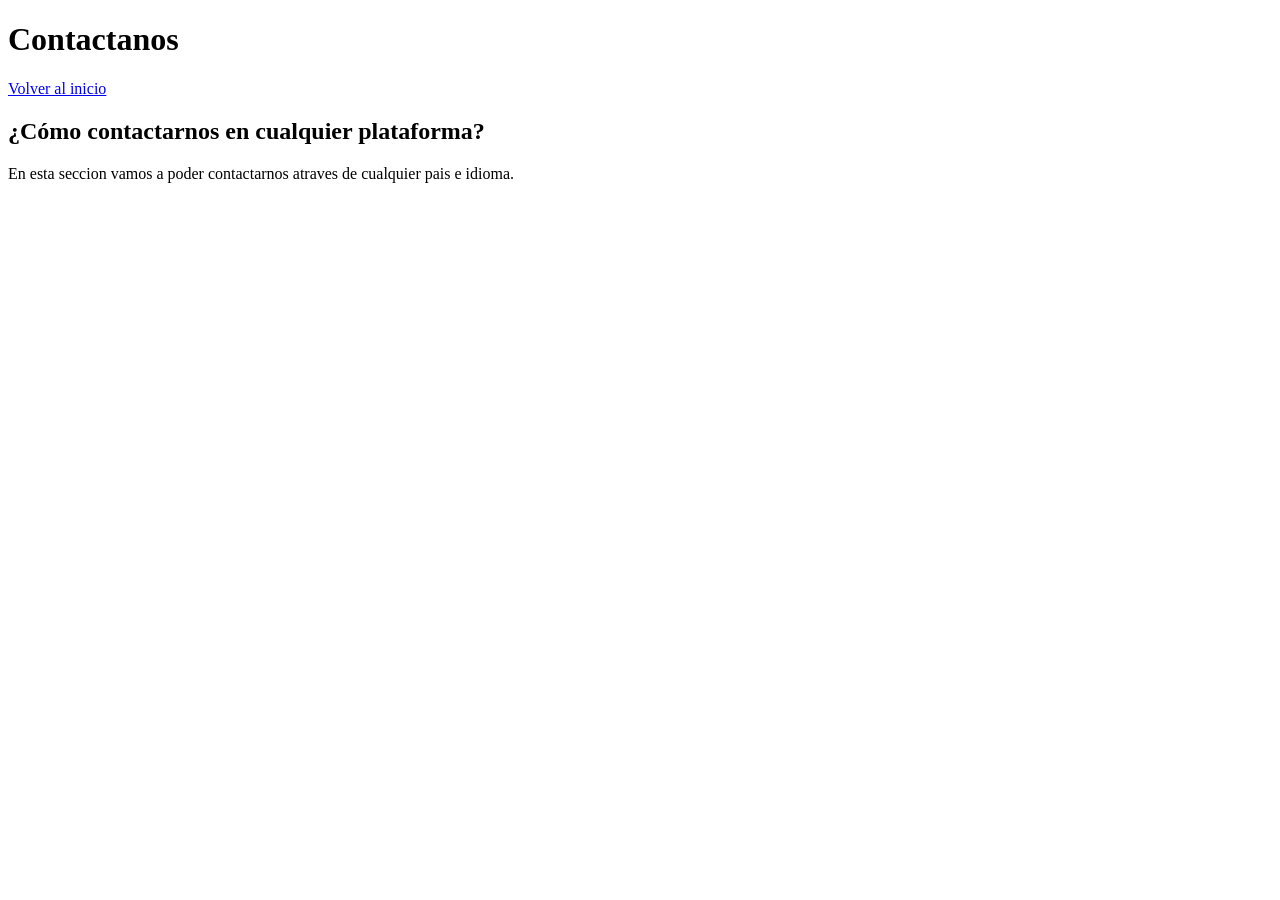
<file: contactanos.html>
<!DOCTYPE html>
<html lang="es">
<head>
    <meta charset="UTF-8">
    <title>VOGUE</title>
</head>
<body>

    <header>
        <h1>Contactanos</h1>
    </header>

    <nav>
        <a href="index.html">Volver al inicio</a>
    </nav>

    <main>
        <h2>¿Cómo contactarnos en cualquier plataforma?</h2>
        <p>
            En esta seccion vamos a poder contactarnos atraves de cualquier pais e idioma.
        </p>
    </main>

</body>
</html>
</file>
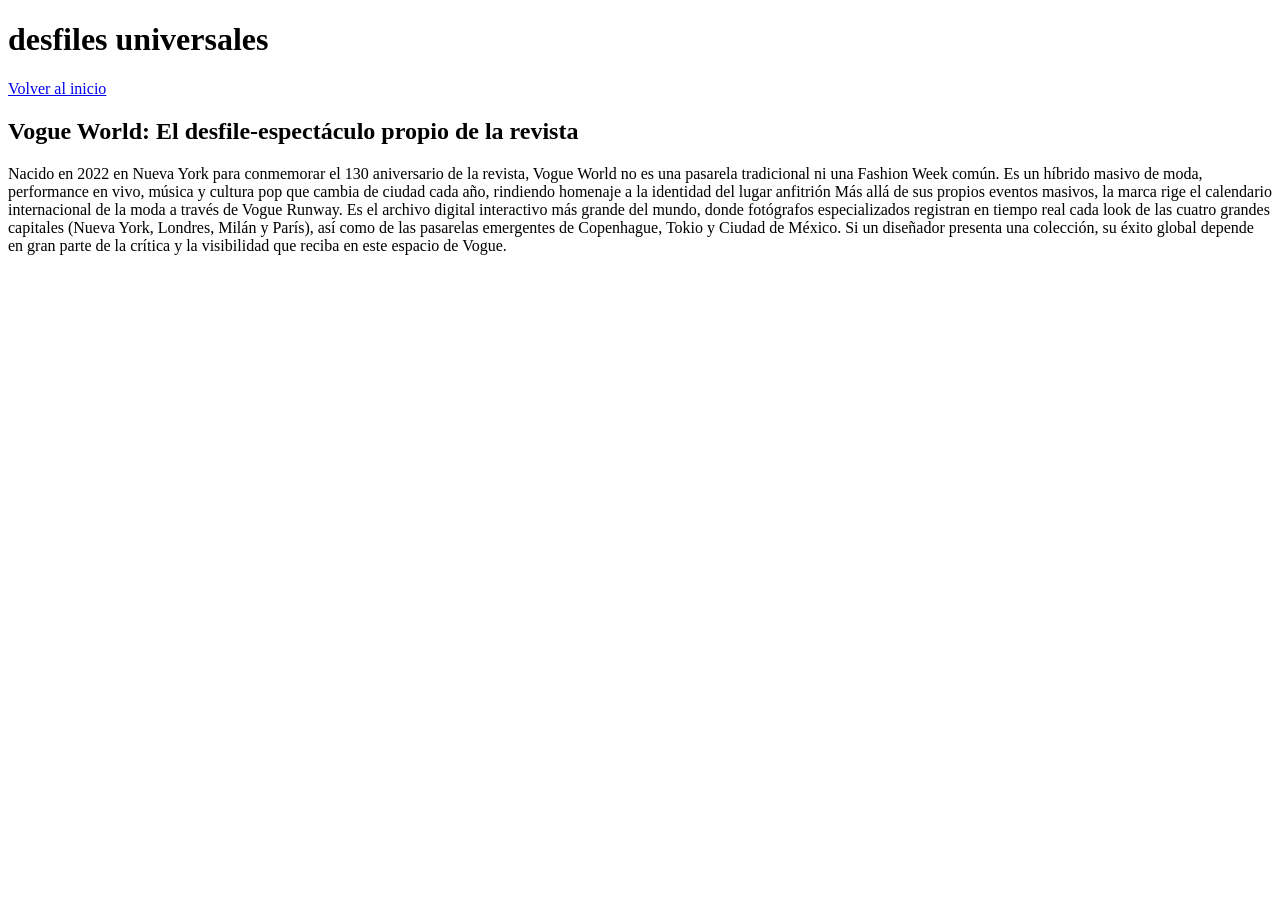
<file: desfiles-universales.html>
<!DOCTYPE html>
<html lang="es">
<head>
    <meta charset="UTF-8">
    <title>VOGUE</title>
</head>
<body>

    <header>
        <h1>desfiles universales</h1>
    </header>

    <nav>
        <a href="index.html">Volver al inicio</a>
    </nav>

    <main>
        <h2>Vogue World: El desfile-espectáculo propio de la revista</h2>
        <p>
            Nacido en 2022 en Nueva York para conmemorar el 130 aniversario de la revista, Vogue World no es una pasarela tradicional ni una Fashion Week común. Es un híbrido masivo de moda, performance en vivo, música y cultura pop que cambia de ciudad cada año, rindiendo homenaje a la identidad del lugar anfitrión

            Más allá de sus propios eventos masivos, la marca rige el calendario internacional de la moda a través de Vogue Runway. Es el archivo digital interactivo más grande del mundo, donde fotógrafos especializados registran en tiempo real cada look de las cuatro grandes capitales (Nueva York, Londres, Milán y París), así como de las pasarelas emergentes de Copenhague, Tokio y Ciudad de México. Si un diseñador presenta una colección, su éxito global depende en gran parte de la crítica y la visibilidad que reciba en este espacio de Vogue.
        </p>
    </main>

</body>
</html>
</file>
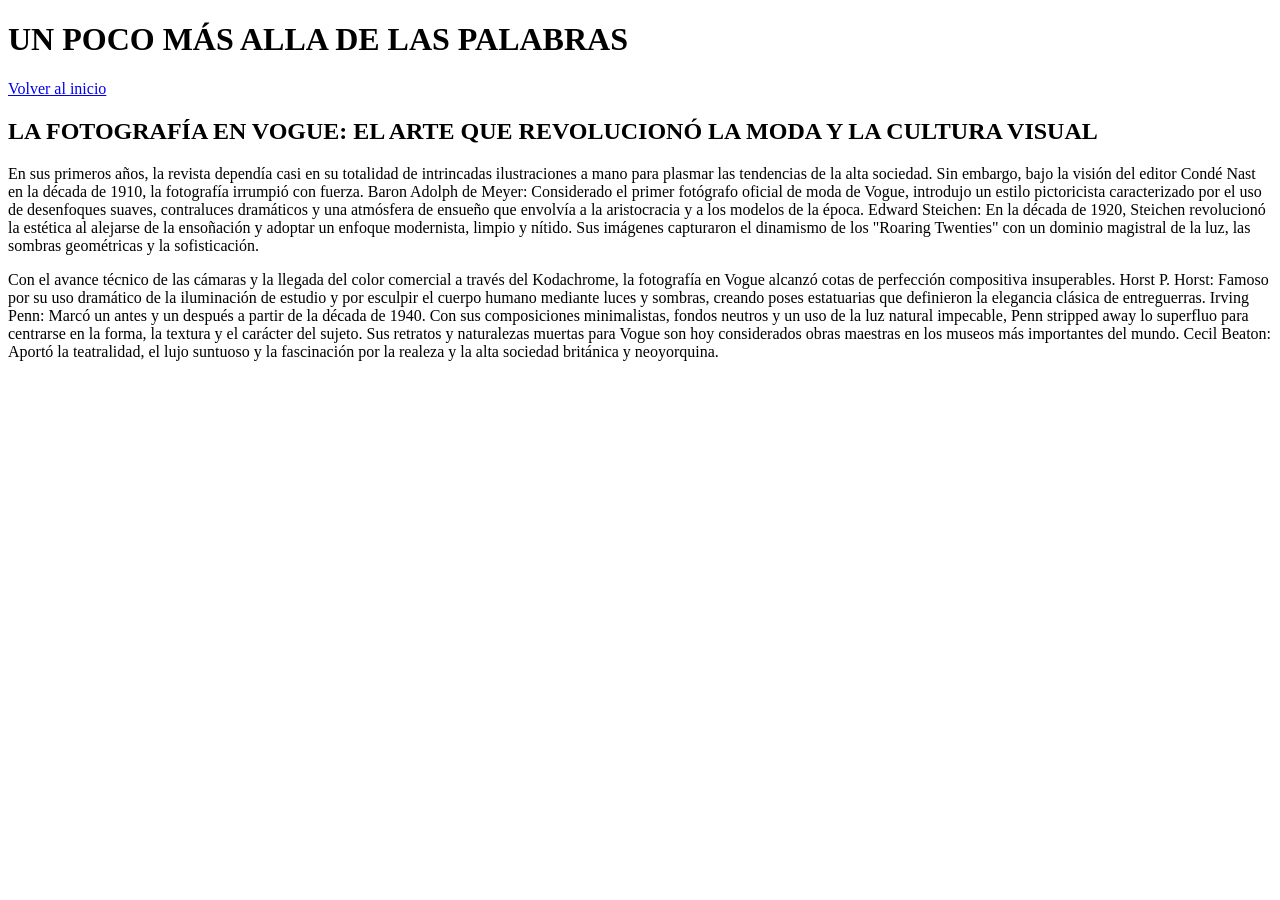
<file: galeria.html>
<!DOCTYPE html>
<html lang="es">
<head>
    <meta charset="UTF-8">
    <title>VOGUE</title>
</head>
<body>

    <header>
        <h1>UN POCO MÁS ALLA DE LAS PALABRAS</h1>
    </header>

    <nav>
        <a href="index.html">Volver al inicio</a>
    </nav>

    <main>
        <h2>LA FOTOGRAFÍA EN VOGUE: EL ARTE QUE REVOLUCIONÓ LA MODA Y LA CULTURA VISUAL</h2>
        <p>
            En sus primeros años, la revista dependía casi en su totalidad de intrincadas ilustraciones a mano para plasmar las tendencias de la alta sociedad. Sin embargo, bajo la visión del editor Condé Nast en la década de 1910, la fotografía irrumpió con fuerza.
            Baron Adolph de Meyer: Considerado el primer fotógrafo oficial de moda de Vogue, introdujo un estilo pictoricista caracterizado por el uso de desenfoques suaves, contraluces dramáticos y una atmósfera de ensueño que envolvía a la aristocracia y a los modelos de la época.

            Edward Steichen: En la década de 1920, Steichen revolucionó la estética al alejarse de la ensoñación y adoptar un enfoque modernista, limpio y nítido. Sus imágenes capturaron el dinamismo de los "Roaring Twenties" con un dominio magistral de la luz, las sombras geométricas y la sofisticación.</p>

        <p> Con el avance técnico de las cámaras y la llegada del color comercial a través del Kodachrome, la fotografía en Vogue alcanzó cotas de perfección compositiva insuperables.
            Horst P. Horst: Famoso por su uso dramático de la iluminación de estudio y por esculpir el cuerpo humano mediante luces y sombras, creando poses estatuarias que definieron la elegancia clásica de entreguerras.
            Irving Penn: Marcó un antes y un después a partir de la década de 1940. Con sus composiciones minimalistas, fondos neutros y un uso de la luz natural impecable, Penn stripped away lo superfluo para centrarse en la forma, la textura y el carácter del sujeto. Sus retratos y naturalezas muertas para Vogue son hoy considerados obras maestras en los museos más importantes del mundo.
            Cecil Beaton: Aportó la teatralidad, el lujo suntuoso y la fascinación por la realeza y la alta sociedad británica y neoyorquina.</p>    
    
    </main>

</body>
</html>
</file>
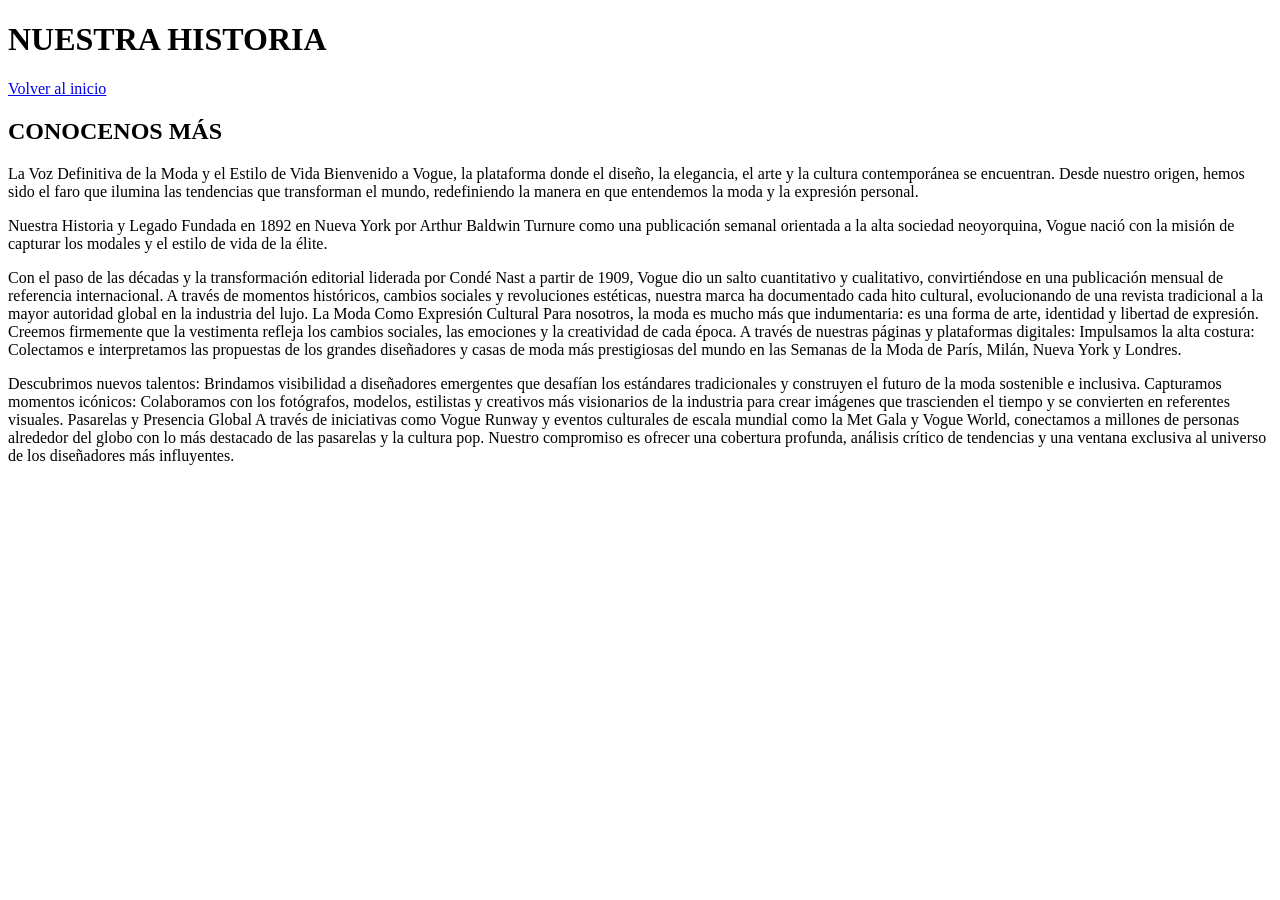
<file: nuestra-historia.html>
<!DOCTYPE html>
<html lang="es">
<head>
    <meta charset="UTF-8">
    <title>VOGUE</title>
</head>
<body>

    <header>
        <h1>NUESTRA HISTORIA</h1>
    </header>

    <nav>
        <a href="index.html">Volver al inicio</a>
    </nav>

    <main>
        <h2>CONOCENOS MÁS</h2>
        <p>
    
          La Voz Definitiva de la Moda y el Estilo de Vida
          Bienvenido a Vogue, la plataforma donde el diseño, la elegancia, el arte y la cultura contemporánea se encuentran. Desde nuestro origen, hemos sido el faro que ilumina las tendencias que transforman el mundo, redefiniendo la manera en que entendemos la moda y la expresión personal. </p>

        <p> Nuestra Historia y Legado
          Fundada en 1892 en Nueva York por Arthur Baldwin Turnure como una publicación semanal orientada a la alta sociedad neoyorquina, Vogue nació con la misión de capturar los modales y el estilo de vida de la élite. </p>  
          
        <p> Con el paso de las décadas y la transformación editorial liderada por Condé Nast a partir de 1909, Vogue dio un salto cuantitativo y cualitativo, convirtiéndose en una publicación mensual de referencia internacional. A través de momentos históricos, cambios sociales y revoluciones estéticas, nuestra marca ha documentado cada hito cultural, evolucionando de una revista tradicional a la mayor autoridad global en la industria del lujo.
          La Moda Como Expresión Cultural
          Para nosotros, la moda es mucho más que indumentaria: es una forma de arte, identidad y libertad de expresión. Creemos firmemente que la vestimenta refleja los cambios sociales, las emociones y la creatividad de cada época.

          A través de nuestras páginas y plataformas digitales:

          Impulsamos la alta costura: Colectamos e interpretamos las propuestas de los grandes diseñadores y casas de moda más prestigiosas del mundo en las Semanas de la Moda de París, Milán, Nueva York y Londres. </p>

          Descubrimos nuevos talentos: Brindamos visibilidad a diseñadores emergentes que desafían los estándares tradicionales y construyen el futuro de la moda sostenible e inclusiva.

          Capturamos momentos icónicos: Colaboramos con los fotógrafos, modelos, estilistas y creativos más visionarios de la industria para crear imágenes que trascienden el tiempo y se convierten en referentes visuales.

          Pasarelas y Presencia Global
          A través de iniciativas como Vogue Runway y eventos culturales de escala mundial como la Met Gala y Vogue World, conectamos a millones de personas alrededor del globo con lo más destacado de las pasarelas y la cultura pop. Nuestro compromiso es ofrecer una cobertura profunda, análisis crítico de tendencias y una ventana exclusiva al universo de los diseñadores más influyentes.
    </main>

</body>
</html>
</file>
